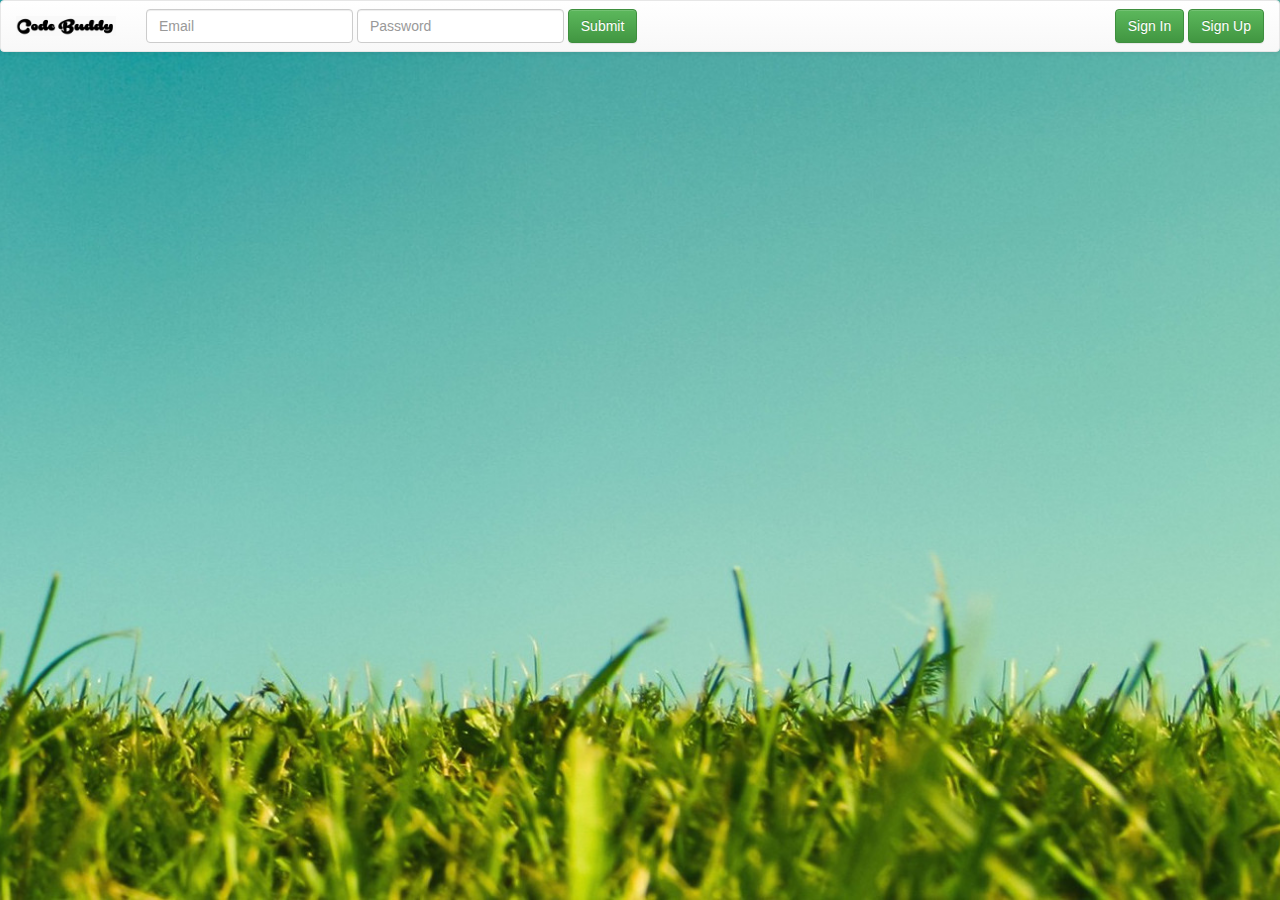
<file: Code Buddy/modals/src/index.html>
<!DOCTYPE html>
<html lang="en">
    <head>
        <title>Code Buddy</title>

        <meta charset="UTF-8">
        <meta http-equiv="Content-type" content="text/html; charset=utf-8" />
        <meta name="viewport" content="width=device-width, initial-scale=1" />

        <link  rel="stylesheet" href="../bower_components/bootstrap/dist/css/bootstrap.css">
        <link  rel="stylesheet" href="../bower_components/bootstrap/dist/css/bootstrap-theme.css">
        <link  rel="stylesheet" href="./css/styles.css">

        <script src="../bower_components/firebase/firebase.js"></script>
        <script src="../bower_components/angular/angular.js"></script>
        <script src="../bower_components/angular-bootstrap/ui-bootstrap-tpls.js"></script>
        <script src="../bower_components/angularfire/dist/angularfire.js"></script>
        <script src="../bower_components/jquery/dist/jquery.js"></script>


        <script src="./js/app.js"></script>

    </head>

<body ng-app="ui.bootstrap.demo">


    <div ng-controller="ModalCtrl">

        <div>
            <nav class="navbar navbar-default">
                <div class="container-fluid">

                    <div class="navbar-header">
                        <a class="navbar-brand" href="">
                            <img alt="Software Project" src="./images/en.png" width="100%" height="100%">
                        </a>
                    </div>

                    <!-- Login Box on Navbar-->
                    <form class="navbar-form navbar-left" role="search">
                        <div class="form-group">
                            <input type="email" ng-model="email" class="form-control" placeholder="Email">
                        </div>
                        <div class="form-group">
                            <input type="password" ng-model="password" class="form-control" placeholder="Password">
                        </div>
                        <button type="submit" class="btn btn-success" ng-click="fastSign()">Submit</button>
                    </form>

                    <form class="navbar-form navbar-right">
                        <button type="submit" class="btn btn-success" ng-click="signIn()">Sign In</button>
                        <button type="submit" class="btn btn-success" ng-click="signUp()">Sign Up</button>
                    </form>


                </div> <!--container fluid-->

            </nav> <!--navbar navbar-default-->
        </div>

        <div ng-controller="signInController">
            <script type="text/ng-template" id="signIn.html">
                <div class="modal-header">
                    <h3 class="modal-title">Sign In</h3>
                    <p>Sign in to your account here...</p>
                </div>
                <div class="modal-body">
                    <form>
                        <div class="form-group">
                            <label for="signIn_email">Email address</label>
                            <input type="email" ng-model="email" class="form-control" id="signIn_email" placeholder="Email">
                        </div>
                        <div class="form-group">
                            <label for="signIn_password">Password</label>
                            <input type="password" ng-model="password" class="form-control" id="signIn_password" placeholder="Password">
                        </div>
                    </form>

                </div>
                <div class="modal-footer">
                    <button class="btn btn-primary" type="button" ng-click="ok()">OK</button>
                    <button class="btn btn-warning" type="button" ng-click="cancel()">Cancel</button>
                </div>
                <div class="forgotPassword" align="center">
                    <a href="./forgotpassword.html"> Forgot your password?</a>
                </div>
            </script>
        </div>

        <div ng-controller="signUpController">
            <script type="text/ng-template" id="signUp.html">
                <div class="modal-header">
                    <h3 class="modal-title">Sign In</h3>
                    <p>Register for a new account below</p>
                </div>
                <div class="modal-body">
                    <form>
                        <div class="form-group">
                            <label for="signUp_username">Username</label>
                            <input type="text" ng-model="username" class="form-control" id="signUp_username" placeholder="Username">
                        </div>
                        <div class="form-group">
                            <label for="signUp_email">Email address</label>
                            <input type="email" ng-model="email" class="form-control" id="signUp_email" placeholder="Email">
                        </div>
                        <div class="form-group">
                            <label for="signUp_password">Password</label>
                            <input type="password" ng-model="password" class="form-control" id="signUp_password" placeholder="Password">
                        </div>
                        <div class="form-group">
                            <label for="signUp_passwordConfirm">Confirm Password</label>
                            <input type="password" ng-model="password" class="form-control" id="signUp_passwordConfirm" placeholder="Confirm Password">
                        </div>
                    </form>
                </div>
                <div class="modal-footer">
                    <button class="btn btn-primary" type="button" ng-click="ok()">OK</button>
                    <button class="btn btn-warning" type="button" ng-click="cancel()">Cancel</button>
                </div>
                <div class="forgotPassword" align="center">
                    <a href="./forgotpassword.html"> Forgot your password?</a>
                </div>
            </script>
        </div>



    </div>

    <div id="userPrompt" ng-hide="true">
        <p></p>
    </div>




</body>
</html>
</file>
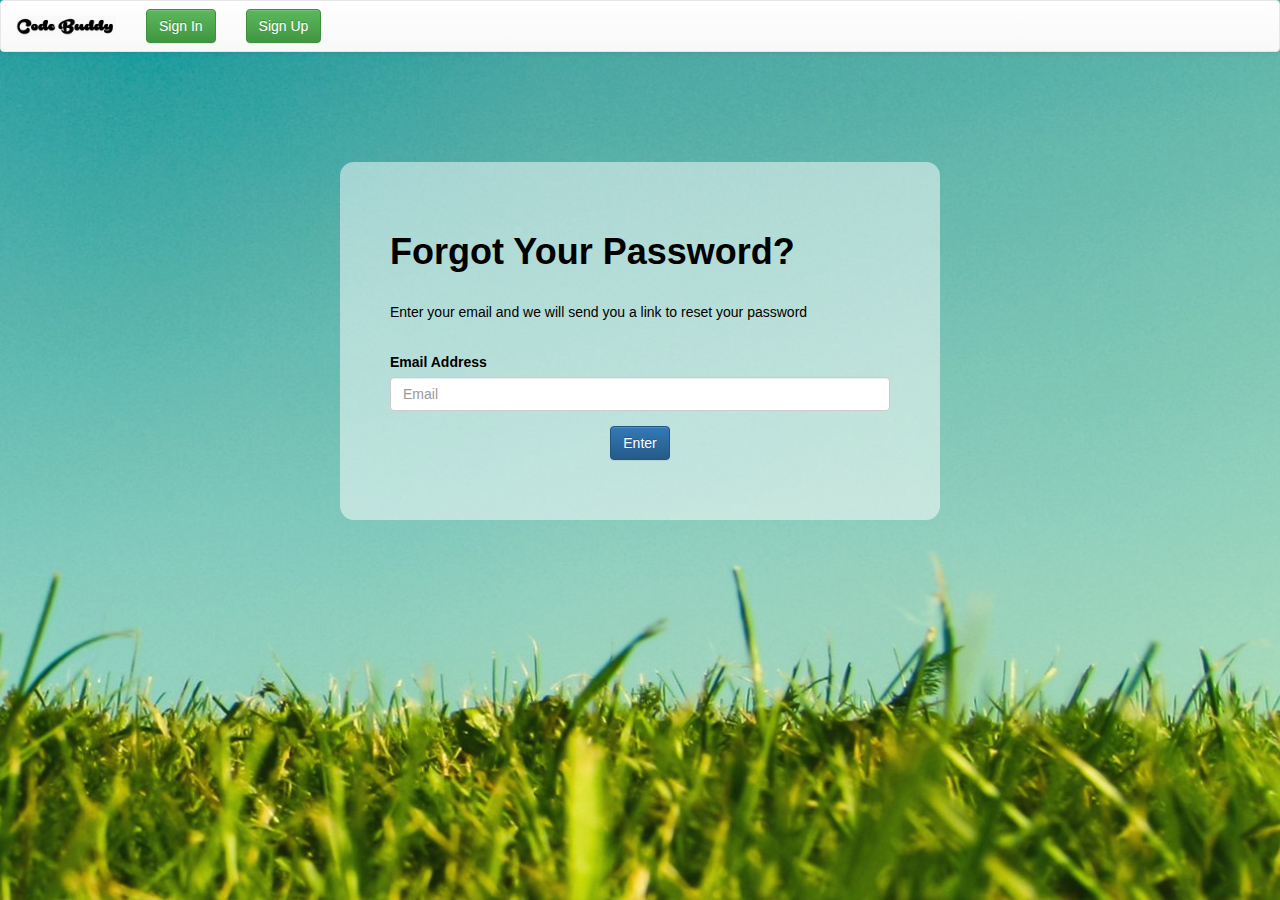
<file: Code Buddy/modals/src/forgotpassword.html>
<!DOCTYPE HTML> 
<html  lang="en">
   <head>
	   <title>Forgot Password</title>

	   <meta charset="UTF-8"/>
	   <meta http-equiv="Content-type" content="text/html; charset=utf-8" />
	   <meta name="viewport" content="width=device-width, initial-scale=1" />

	   <link  rel="stylesheet" href="../bower_components/bootstrap/dist/css/bootstrap.css">
	   <link  rel="stylesheet" href="../bower_components/bootstrap/dist/css/bootstrap-theme.css">
	   <link  rel="stylesheet" href="./css/styles.css">

	   <script src="../bower_components/firebase/firebase.js"></script>
	   <script src="../bower_components/angular/angular.js"></script>
	   <script src="../bower_components/angular-bootstrap/ui-bootstrap-tpls.js"></script>
	   <script src="../bower_components/angularfire/dist/angularfire.js"></script>
	   <script src="../bower_components/jquery/dist/jquery.js"></script>



   </head>

<body ng-app = "myApp" ng-controller="forgotPword">



	<div>
		<nav class="navbar navbar-default">
			<div class="container-fluid">

				<div class="navbar-header">
					<a class="navbar-brand" href="">
						<img alt="Software Project" src="./images/en.png"  href="./index.html" width="100%" height="100%">
					</a>
				</div>

				<form class="navbar-form navbar-left">
					<button type="submit" class="btn btn-success" ng-click="signIn()">Sign In</button>
				</form>

				<form class="navbar-form navbar-left">
					<button type="submit" class="btn btn-success" ng-click="signUp()">Sign Up</button>
				</form>


			</div> <!--container fluid-->

		</nav> <!--navbar navbar-default-->
	</div>

	<br />

	<div class="center">

        <h1><b>Forgot Your Password?</b></h1>
		<br/>
		<p>Enter your email and we will send you a link to reset your password</p>
		<br/>
		<div class="centerForm">

			<form>
				<div class="form-group">
					<label for="exampleInputEmail1">Email Address</label>
					<input type="email" ng-model="email" class="form-control" id="exampleInputEmail1" placeholder="Email">
				</div>
				<table class="nav" align="center">
					<tr>
						<td>
							<p><button type="submit" class="btn btn-primary" ng-click="forgotPassword()">Enter</button>
						</td>
					</tr>
				</table>
			</form>

		</div>

	</div>


	
	<br/>
	
    <script src="./js/forgotpassword.js"></script>
	
</body>
</html>
</file>
<file: Code Buddy/modals/src/css/styles.css>
body{

    background: url(../images/Grass-Wallpapers.jpg) no-repeat center center fixed;
    -webkit-background-size: cover;
    -moz-background-size: cover;
    -o-background-size: cover;
    background-size: cover;

    color: black;
}

footer {
    background-color: #555;
    color: white;
    padding: 15px;
}

#userPrompt {

    width: 600px;
    margin: 5em auto;
    padding: 50px;
    background-color: #fff;
    background-color: rgba(255,255,255,0.5);
    border-radius: 1em;


}

.center{

    width: 600px;
    margin: 5em auto;
    padding: 50px;
    background-color: #fff;
    background-color: rgba(255,255,255,0.5);
    border-radius: 1em;

}
</file>
